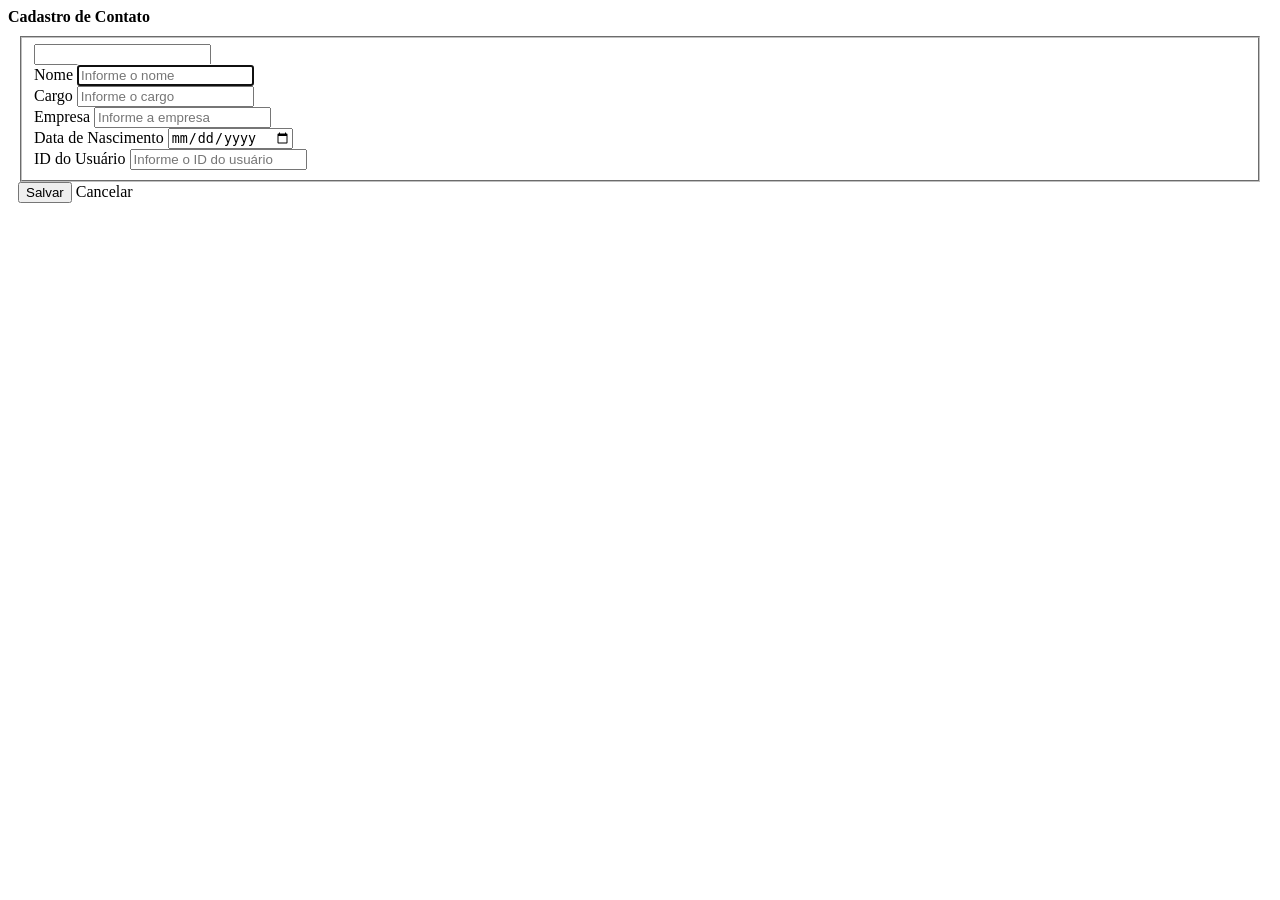
<file: target/classes/templates/contatoAdd.html>
<!DOCTYPE html>
<html xmlns="http://www.w3.org/1999/xhtml" xmlns:th="http://www.thymeleaf.org">
    <head>
        <meta charset="UTF-8" />
        <meta http-equiv="Content-Type" content="text/html; charset=UTF-8" />
        <meta name="viewport" content="width=device-width" />
        <title>Cadastro de Contato</title>
        <link th:href="@{/webjars/bootstrap/css/bootstrap.min.css}" rel="stylesheet"/>
        <script th:src="@{/webjars/bootstrap/js/bootstrap.min.js}"></script>
    </head>
    <body>
        <div class="panel panel-default">
            <div class="panel-heading">
                <strong>Cadastro de Contato</strong>
            </div>
            <div class="panel-body">
                <form class="form-horizontal" th:object="${contato}" th:action="@{/contato/save}" method="POST" style="margin: 10px">
                    <div class="form-group">
                        <fieldset>
                            <div class="form-group row">
                                <div class="alert alert-danger" th:if="${#fields.hasAnyErrors()}">
                                    <div th:each="detailedError : ${#fields.detailedErrors()}">
                                        <span th:text="${detailedError.message}"></span>
                                    </div>
                                </div>
                            </div> 					
                            <div class="form-group row">
                                <div class="col-md-1">
                                    <input type="text" class="form-control input-sm" id="id" th:field="*{idContato}" readOnly="readonly"/>
                                </div>
                            </div>
                            <div class="form-group row">                                                          
                                <div class="col-md-4" th:classappend="${#fields.hasErrors('nome')}? 'has-error'">
                                    <label>Nome</label>
                                    <input type="text" class="form-control input-sm" th:field="*{nome}" autofocus="autofocus" placeholder="Informe o nome" maxlength="50"/>
                                </div>
                            </div>
                            <div class="form-group row">
                                <div class="col-md-4" th:classappend="${#fields.hasErrors('cargo')}? 'has-error'">
                                    <label>Cargo</label> 
                                    <input type="text" class="form-control input-sm" th:field="*{cargo}" maxlength="30" placeholder="Informe o cargo"/>
                                </div>
                            </div>
                            <div class="form-group row">
                                <div class="col-md-2" th:classappend="${#fields.hasErrors('empresa')}? 'has-error'">
                                    <label>Empresa</label> 
                                    <input type="text" class="form-control input-sm" th:field="*{empresa}" maxlength="30" placeholder="Informe a empresa"/>
                                </div>
                            </div>
                            <div class="form-group row">
                                <div class="col-md-2" th:classappend="${#fields.hasErrors('dataAniversario')}? 'has-error'">
                                    <label>Data de Nascimento</label> 
                                    <input type="date" class="form-control input-sm" th:field="*{dataAniversario}" maxlength="150" placeholder="Informe a data de nascimento"/>
                                </div>
                            </div>
                            <div class="form-group row">
                                <div class="col-md-2" th:classappend="${#fields.hasErrors('idUsuario')}? 'has-error'">
                                    <label>ID do Usuário</label> 
                                    <input type="text" class="form-control input-sm" th:field="*{idUsuario}" maxlength="11" placeholder="Informe o ID do usuário"/>
                                </div>
                            </div>
                        </fieldset>
                    </div>
                    <div class="form-group row">
                        <button type="submit" class="btn btn-sm btn-primary">Salvar</button>
                        <a th:href="@{/contato}" class="btn btn-sm btn-default">Cancelar</a>
                    </div>
                </form>
            </div>
        </div>
    </body>
</html>
</file>
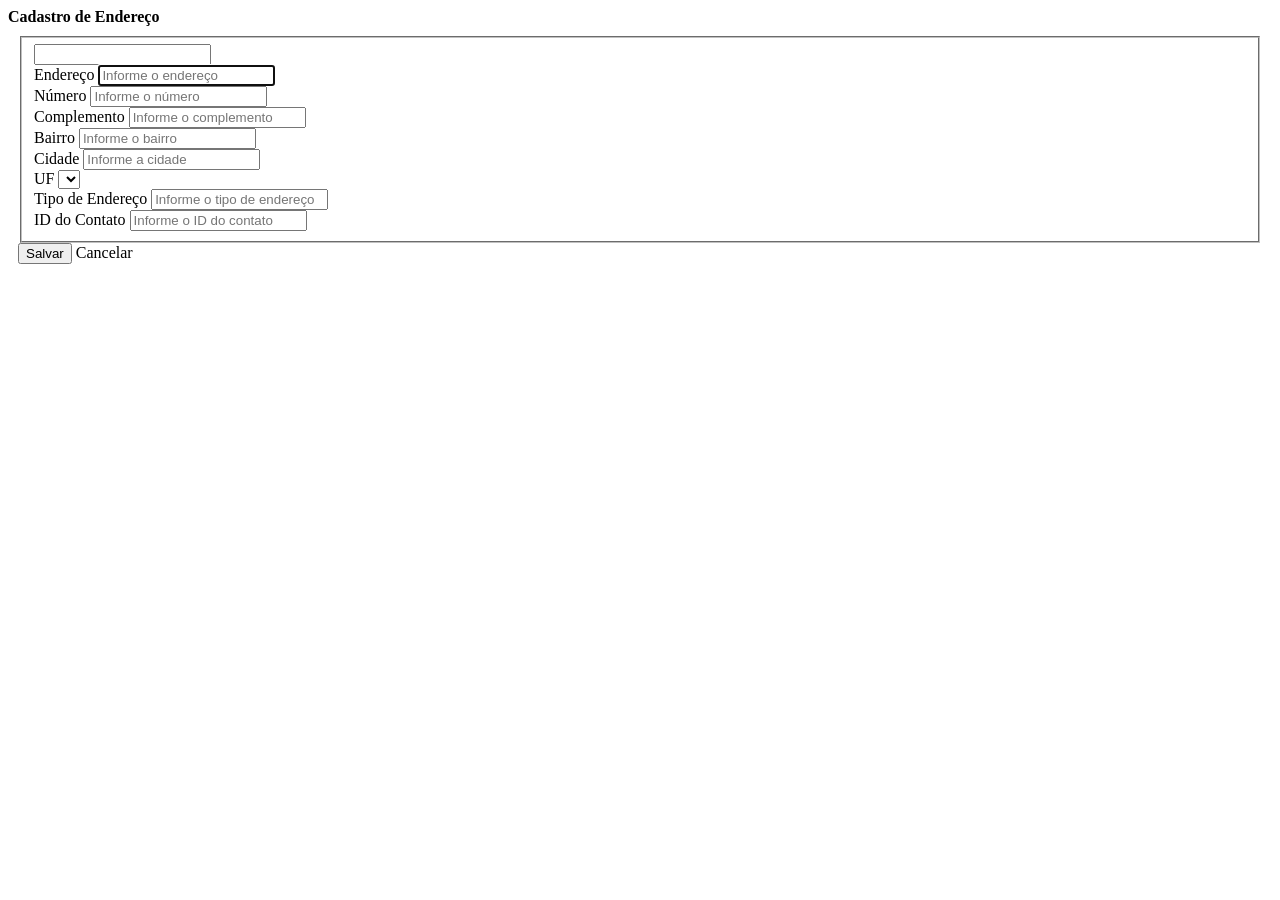
<file: target/classes/templates/enderecoAdd.html>
<!DOCTYPE html>
<html xmlns="http://www.w3.org/1999/xhtml" xmlns:th="http://www.thymeleaf.org">
    <head>
        <meta charset="UTF-8" />
        <meta http-equiv="Content-Type" content="text/html; charset=UTF-8" />
        <meta name="viewport" content="width=device-width" />
        <title>Cadastro de Endereço</title>
        <link th:href="@{/webjars/bootstrap/css/bootstrap.min.css}" rel="stylesheet"/>
        <script th:src="@{/webjars/bootstrap/js/bootstrap.min.js}"></script>
    </head>
    <body>
        <div class="panel panel-default">
            <div class="panel-heading">
                <strong>Cadastro de Endereço</strong>
            </div>
            <div class="panel-body">
                <form class="form-horizontal" th:object="${endereco}" th:action="@{/endereco/save}" method="POST" style="margin: 10px">
                    <div class="form-group">
                        <fieldset>
                            <div class="form-group row">
                                <div class="alert alert-danger" th:if="${#fields.hasAnyErrors()}">
                                    <div th:each="detailedError : ${#fields.detailedErrors()}">
                                        <span th:text="${detailedError.message}"></span>
                                    </div>
                                </div>
                            </div> 					
                            <div class="form-group row">
                                <div class="col-md-1">
                                    <input type="text" class="form-control input-sm" id="id" th:field="*{idEndereco}" readOnly="readonly"/>
                                </div>
                            </div>
                            <div class="form-group row">                                                          
                                <div class="col-md-4" th:classappend="${#fields.hasErrors('enderecoReal')}? 'has-error'">
                                    <label>Endereço</label>
                                    <input type="text" class="form-control input-sm" th:field="*{enderecoReal}" autofocus="autofocus" placeholder="Informe o endereço" maxlength="50"/>
                                </div>
                            </div>
                            <div class="form-group row">
                                <div class="col-md-4" th:classappend="${#fields.hasErrors('numero')}? 'has-error'">
                                    <label>Número</label> 
                                    <input type="text" class="form-control input-sm" th:field="*{numero}" maxlength="10" placeholder="Informe o número"/>
                                </div>
                            </div>
                            <div class="form-group row">
                                <div class="col-md-2" th:classappend="${#fields.hasErrors('complemento')}? 'has-error'">
                                    <label>Complemento</label> 
                                    <input type="text" class="form-control input-sm" th:field="*{complemento}" maxlength="50" placeholder="Informe o complemento"/>
                                </div>
                            </div>
                            <div class="form-group row">
                                <div class="col-md-2" th:classappend="${#fields.hasErrors('bairro')}? 'has-error'">
                                    <label>Bairro</label> 
                                    <input type="text" class="form-control input-sm" th:field="*{bairro}" maxlength="100" placeholder="Informe o bairro"/>
                                </div>
                            </div>
                            <div class="form-group row">
                                <div class="col-md-2" th:classappend="${#fields.hasErrors('cidade')}? 'has-error'">
                                    <label>Cidade</label> 
                                    <input type="text" class="form-control input-sm" th:field="*{cidade}" maxlength="100" placeholder="Informe a cidade"/>
                                </div>
                            </div>
                            <div class="form-group row">
                                <div class="col-md-2" th:classappend="${#fields.hasErrors('uf')}? 'has-error'">
                                    <label>UF</label> 
                                    <select th:field="*{uf}" class="form-control input-sm">
                                        <option th:value="AC" th:text="Acre"></option>
                                        <option th:value="AL" th:text="Alagoas"></option>
                                        <option th:value="AM" th:text="Amazonas"></option>
                                        <option th:value="AP" th:text="Amapá"></option>
                                        <option th:value="BA" th:text="Bahia"></option>
                                        <option th:value="CE" th:text="Ceará"></option>
                                        <option th:value="DF" th:text="'Distrito Federal'"></option>
                                        <option th:value="ES" th:text="'Espírito Santo'"></option>
                                        <option th:value="GO" th:text="Goiás"></option>
                                        <option th:value="MA" th:text="Maranhão"></option>
                                        <option th:value="MG" th:text="'Minas Gerais'"></option>
                                        <option th:value="MS" th:text="'Mato Grosso do Sul'"></option>
                                        <option th:value="MT" th:text="'Mato Grosso'"></option>
                                        <option th:value="PA" th:text="Pará"></option>
                                        <option th:value="PB" th:text="Paraíba"></option>
                                        <option th:value="PE" th:text="Pernambuco"></option>
                                        <option th:value="PI" th:text="Piauí"></option>
                                        <option th:value="PR" th:text="Paraná"></option>
                                        <option th:value="RJ" th:text="'Rio de Janeiro'"></option>
                                        <option th:value="RN" th:text="'Rio Grande do Norte'"></option>
                                        <option th:value="RO" th:text="Rondônia"></option>
                                        <option th:value="RR" th:text="Roraima"></option>
                                        <option th:value="RS" th:text="'Rio Grande do Sul'"></option>
                                        <option th:value="SC" th:text="'Santa Catarina'"></option>
                                        <option th:value="SE" th:text="Sergipe"></option>
                                        <option th:value="SP" th:text="'São Paulo'"></option>
                                        <option th:value="TO" th:text="Tocantins"></option>
                                    </select>
                                </div>  
                            </div>
                            <div class="form-group row">
                                <div class="col-md-2" th:classappend="${#fields.hasErrors('tipoEndereco')}? 'has-error'">
                                    <label>Tipo de Endereço</label> 
                                    <input type="text" class="form-control input-sm" th:field="*{tipoEndereco}" maxlength="10" placeholder="Informe o tipo de endereço"/>
                                </div>
                            </div>
                            <div class="form-group row">
                                <div class="col-md-2" th:classappend="${#fields.hasErrors('idContato')}? 'has-error'">
                                    <label>ID do Contato</label> 
                                    <input type="text" class="form-control input-sm" th:field="*{idContato}" maxlength="10" placeholder="Informe o ID do contato"/>
                                </div>
                            </div>
                        </fieldset>
                    </div>
                    <div class="form-group row">
                        <button type="submit" class="btn btn-sm btn-primary">Salvar</button>
                        <a th:href="@{/endereco}" class="btn btn-sm btn-default">Cancelar</a>
                    </div>
                </form>
            </div>
        </div>
    </body>
</html>
</file>
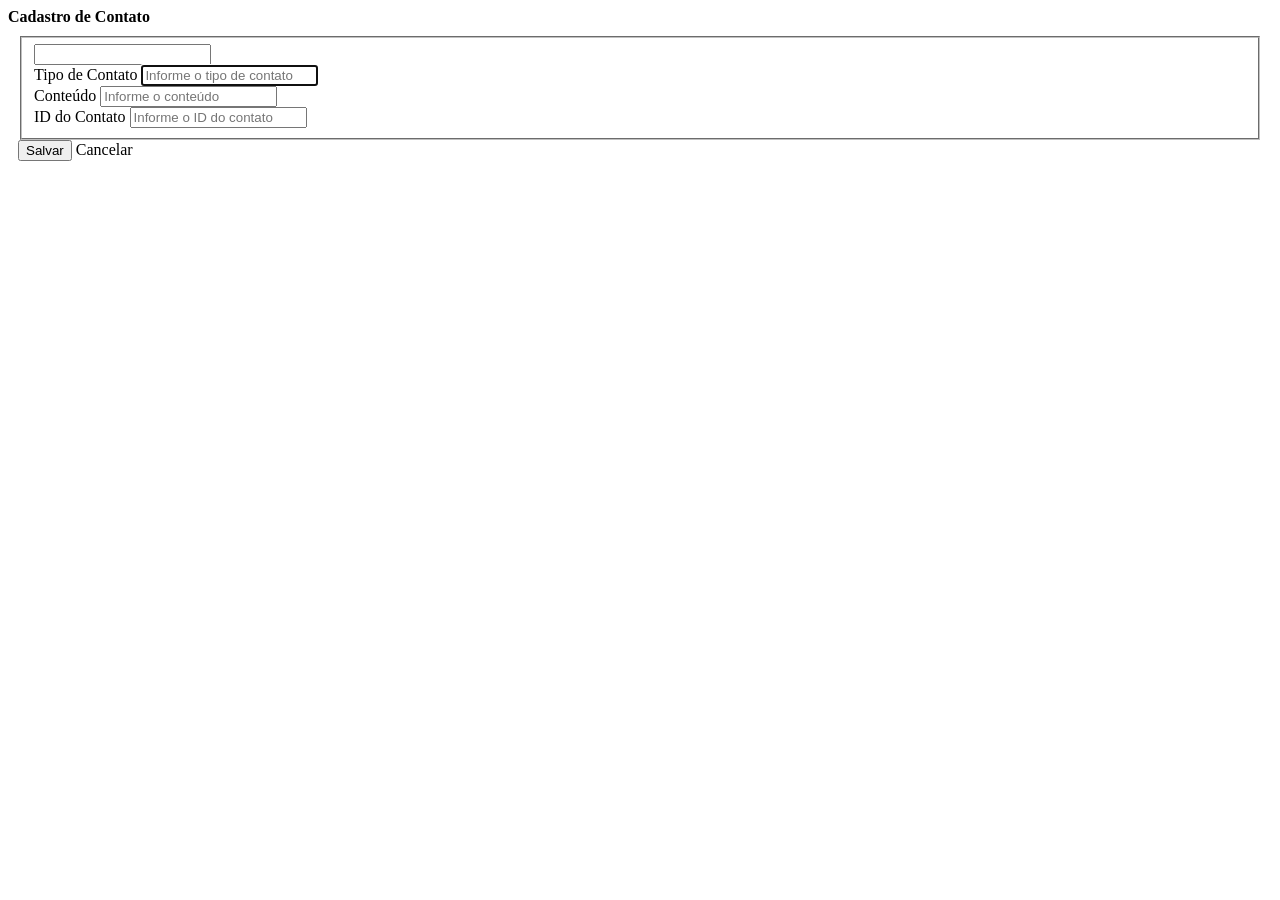
<file: target/classes/templates/meioContatoAdd.html>
<!DOCTYPE html>
<html xmlns="http://www.w3.org/1999/xhtml" xmlns:th="http://www.thymeleaf.org">
    <head>
        <meta charset="UTF-8" />
        <meta http-equiv="Content-Type" content="text/html; charset=UTF-8" />
        <meta name="viewport" content="width=device-width" />
        <title>Cadastro de Contato</title>
        <link th:href="@{/webjars/bootstrap/css/bootstrap.min.css}" rel="stylesheet"/>
        <script th:src="@{/webjars/bootstrap/js/bootstrap.min.js}"></script>
    </head>
    <body>
        <div class="panel panel-default">
            <div class="panel-heading">
                <strong>Cadastro de Contato</strong>
            </div>
            <div class="panel-body">
                <form class="form-horizontal" th:object="${meioContato}" th:action="@{/meioContato/save}" method="POST" style="margin: 10px">
                    <div class="form-group">
                        <fieldset>
                            <div class="form-group row">
                                <div class="alert alert-danger" th:if="${#fields.hasAnyErrors()}">
                                    <div th:each="detailedError : ${#fields.detailedErrors()}">
                                        <span th:text="${detailedError.message}"></span>
                                    </div>
                                </div>
                            </div> 					
                            <div class="form-group row">
                                <div class="col-md-1">
                                    <input type="text" class="form-control input-sm" id="id" th:field="*{idMeioContato}" readOnly="readonly"/>
                                </div>
                            </div>
                            <div class="form-group row">                                                          
                                <div class="col-md-4" th:classappend="${#fields.hasErrors('tipoContato')}? 'has-error'">
                                    <label>Tipo de Contato</label>
                                    <input type="text" class="form-control input-sm" th:field="*{tipoContato}" autofocus="autofocus" placeholder="Informe o tipo de contato" maxlength="15"/>
                                </div>
                            </div>
                            <div class="form-group row">
                                <div class="col-md-4" th:classappend="${#fields.hasErrors('conteudo')}? 'has-error'">
                                    <label>Conteúdo</label> 
                                    <input type="text" class="form-control input-sm" th:field="*{conteudo}" maxlength="150" placeholder="Informe o conteúdo"/>
                                </div>
                            </div>
                            <div class="form-group row">
                                <div class="col-md-4" th:classappend="${#fields.hasErrors('idContato')}? 'has-error'">
                                    <label>ID do Contato</label> 
                                    <input type="text" class="form-control input-sm" th:field="*{idContato}" maxlength="11" placeholder="Informe o ID do contato"/>
                                </div>
                            </div>
                        </fieldset>
                    </div>
                    <div class="form-group row">
                        <button type="submit" class="btn btn-sm btn-primary">Salvar</button>
                        <a th:href="@{/meioContato}" class="btn btn-sm btn-default">Cancelar</a>
                    </div>
                </form>
            </div>
        </div>
    </body>
</html>
</file>
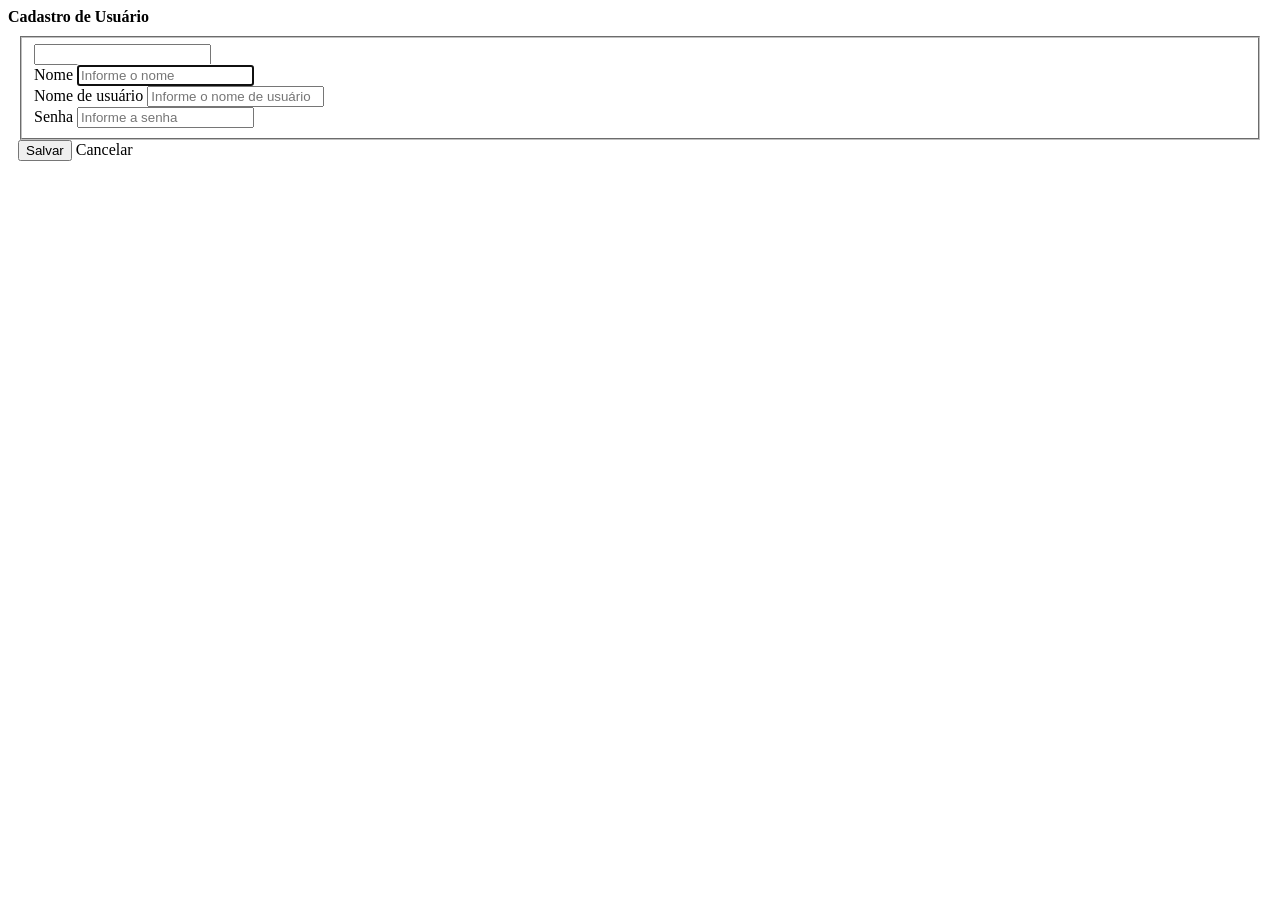
<file: target/classes/templates/usuarioAdd.html>
<!DOCTYPE html>
<html xmlns="http://www.w3.org/1999/xhtml" xmlns:th="http://www.thymeleaf.org">
    <head>
        <meta charset="UTF-8" />
        <meta http-equiv="Content-Type" content="text/html; charset=UTF-8" />
        <meta name="viewport" content="width=device-width" />
        <title>Cadastro de Usuário</title>
        <link th:href="@{/webjars/bootstrap/css/bootstrap.min.css}" rel="stylesheet"/>
        <script th:src="@{/webjars/bootstrap/js/bootstrap.min.js}"></script>
    </head>
    <body>
        <div class="panel panel-default">
            <div class="panel-heading">
                <strong>Cadastro de Usuário</strong>
            </div>
            <div class="panel-body">
                <form class="form-horizontal" th:object="${usuario}" th:action="@{/usuario/save}" method="POST" style="margin: 10px">
                    <div class="form-group">
                        <fieldset>
                            <div class="form-group row">
                                <div class="alert alert-danger" th:if="${#fields.hasAnyErrors()}">
                                    <div th:each="detailedError : ${#fields.detailedErrors()}">
                                        <span th:text="${detailedError.message}"></span>
                                    </div>
                                </div>
                            </div> 					
                            <div class="form-group row">
                                <div class="col-md-1">
                                    <input type="text" class="form-control input-sm" id="id" th:field="*{idUsuario}" readOnly="readonly"/>
                                </div>
                            </div>
                            <div class="form-group row">                                                          
                                <div class="col-md-4" th:classappend="${#fields.hasErrors('nome')}? 'has-error'">
                                    <label>Nome</label>
                                    <input type="text" class="form-control input-sm" th:field="*{nome}" autofocus="autofocus" placeholder="Informe o nome" maxlength="50"/>
                                </div>
                            </div>
                            <div class="form-group row">
                                <div class="col-md-4" th:classappend="${#fields.hasErrors('username')}? 'has-error'">
                                    <label>Nome de usuário</label> 
                                    <input type="text" class="form-control input-sm" th:field="*{username}" maxlength="20" placeholder="Informe o nome de usuário"/>
                                </div>
                            </div>
                            <div class="form-group row">
                                <div class="col-md-2" th:classappend="${#fields.hasErrors('password')}? 'has-error'">
                                    <label>Senha</label> 
                                    <input type="text" class="form-control input-sm" th:field="*{password}" maxlength="10" placeholder="Informe a senha"/>
                                </div>
                            </div>						
                        </fieldset>
                    </div>
                    <div class="form-group row">
                        <button type="submit" class="btn btn-sm btn-primary">Salvar</button>
                        <a th:href="@{/usuario}" class="btn btn-sm btn-default">Cancelar</a>
                    </div>
                </form>
            </div>
        </div>
    </body>
</html>
</file>
